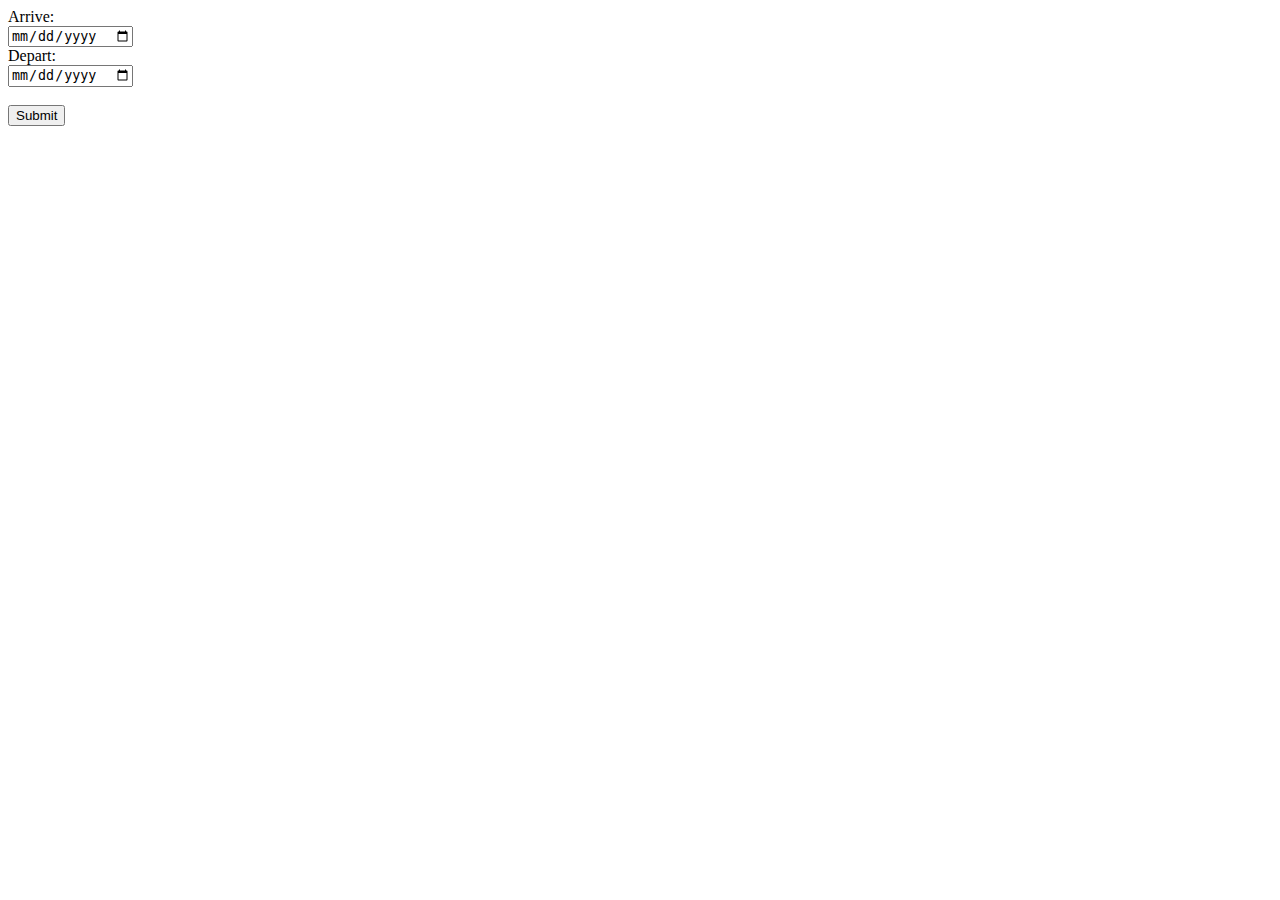
<file: testcode/forms.html>
<!DOCTYPE html>
<html lang="en">
<head>
    <meta charset="UTF-8">
    <meta name="viewport" content="width=device-width, initial-scale=1.0">
    <title>Document</title>
</head>
<body>

    
<form action="/action_page.php">
    <label for="Arrive">Arrive:</label><br>
    <input  type="date" id="arrive" name="arrive" value="" onchange="getDifference()"><br>
    <label for="Depart">Depart:</label><br>
    <input  type="date" id="depart" name="depart" value="depart" onchange="getDifference()"><br><br>
    <input type="submit" value="Submit">
  </form> 
    


<script>
const arriveDate = document.getElementById("arrive")
const departDate = document.getElementById("depart")

    function getDifference(){
        console.log(arriveDate.value)
        console.log(departDate.value)
        
        console.log(departDate.value - arriveDate.value)



    }



</script>

</body>




</html>
</file>
